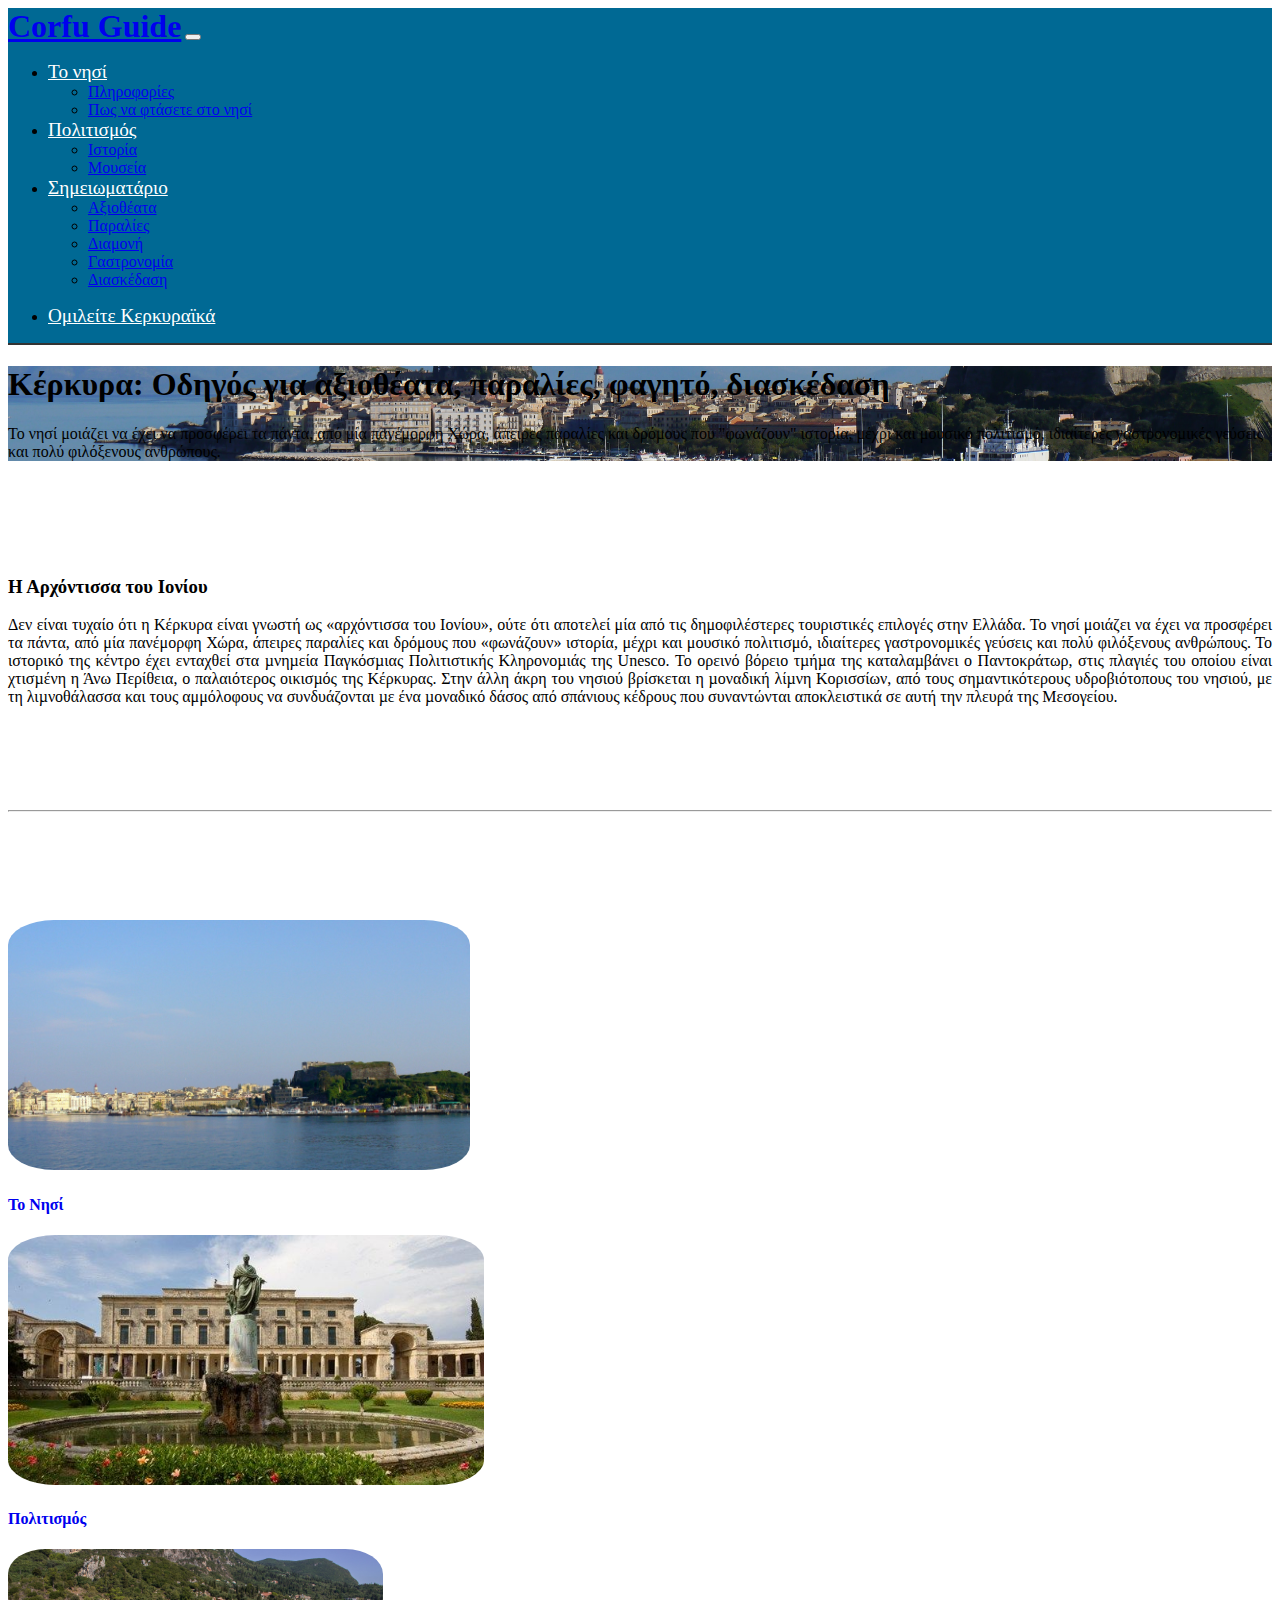
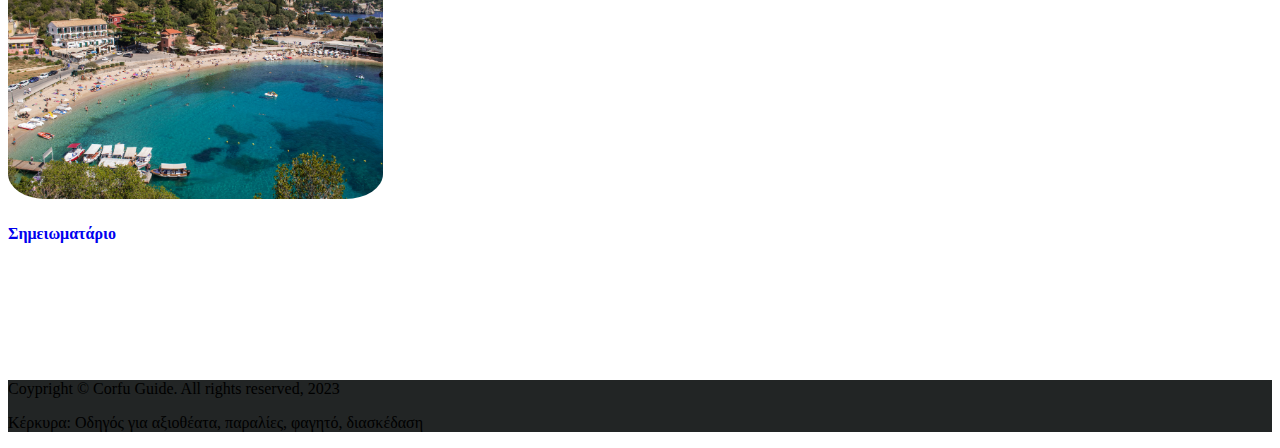
<file: index.html>
<!DOCTYPE html>
<html lang="en">
<head>
  <meta charset="UTF-8">
  <meta http-equiv="X-UA-Compatible" content="IE=edge">
  <meta name="viewport" content="width=device-width, initial-scale=1.0">
  <link href="https://cdn.jsdelivr.net/npm/bootstrap@5.3.0/dist/css/bootstrap.min.css" rel="stylesheet" integrity="sha384-9ndCyUaIbzAi2FUVXJi0CjmCapSmO7SnpJef0486qhLnuZ2cdeRhO02iuK6FUUVM" crossorigin="anonymous">
  <link rel="stylesheet" href="https://cdnjs.cloudflare.com/ajax/libs/font-awesome/6.4.0/css/all.min.css" integrity="sha512-iecdLmaskl7CVkqkXNQ/ZH/XLlvWZOJyj7Yy7tcenmpD1ypASozpmT/E0iPtmFIB46ZmdtAc9eNBvH0H/ZpiBw==" crossorigin="anonymous" referrerpolicy="no-referrer" />
  <link rel="stylesheet" href="./css/corfu.css">
  <title>Κέρκυρα: Οδηγός για αξιοθέατα, παραλίες, φαγητό, διασκέδαση</title>
</head>
<body>
  
  <nav class="navbar navbar-expand-lg navbar-dark bg-dark py-3 fixed-top">
    <div class="container-lg">
      <a href="./index.html" class="navbar-brand me-auto">Corfu Guide</a>
      
      <button class="navbar-toggler" type="button" data-bs-toggle="collapse" data-bs-target="#navbarNavDropdown">
        <span class="navbar-toggler-icon"></span>
      </button>

      <div class="collapse navbar-collapse justify-content-center" id="navbarNavDropdown">
        <ul class="navbar-nav ms-auto">
          <li class="nav-item dropdown">
            <a class="nav-link dropdown-toggle" href="#" id="navbarDropdownMenuLink" role="button" data-bs-toggle="dropdown" aria-expanded="false">Το νησί</a>
            <ul class="dropdown-menu" aria-labelledby="navbarDropdownMenuLink">
              <li><a class="dropdown-item" href="./plirofories.html">Πληροφορίες</a></li>
              <li><a class="dropdown-item" href="./pos-na-ftasete-sto-nisi.html">Πως να φτάσετε στο νησί</a></li>
            </ul>
          </li>
          <li class="nav-item dropdown">
            <a class="nav-link dropdown-toggle" href="#" id="navbarDropdownMenuLink" role="button" data-bs-toggle="dropdown" aria-expanded="false">Πολιτισμός</a>
            <ul class="dropdown-menu" aria-labelledby="navbarDropdownMenuLink">
              <li><a class="dropdown-item" href="#">Ιστορία</a></li>
              <li><a class="dropdown-item" href="#">Μουσεία</a></li>
            </ul>
          </li>
          <li class="nav-item dropdown">
            <a class="nav-link dropdown-toggle" href="#" id="navbarDropdownMenuLink" role="button" data-bs-toggle="dropdown" aria-expanded="false">Σημειωματάριο</a>
            <ul class="dropdown-menu" aria-labelledby="navbarDropdownMenuLink">
              <li><a class="dropdown-item" href="#">Αξιοθέατα</a></li>
              <li><a class="dropdown-item" href="#">Παραλίες</a></li>
              <li><a class="dropdown-item" href="#">Διαμονή</a></li>
              <li><a class="dropdown-item" href="#">Γαστρονομία</a></li>
              <li><a class="dropdown-item" href="#">Διασκέδαση</a></li>
            </ul>
          </li>
        </ul>
        <ul class="navbar-nav ms-auto">
          <li class="nav-item">
            <a class="nav-link" href="#">Ομιλείτε Κερκυραϊκά</a>
          </li>
        </ul>
      </div>
    </div>
  </nav>

  <header class="container-fluid mt-5">
    <div class="container-lg text-center text-white py-5">
      <h1 class="pt-5 pb-4">Κέρκυρα: Οδηγός για αξιοθέατα, παραλίες, φαγητό, διασκέδαση</h1>
      <p class="lead">Το νησί μοιάζει να έχει να προσφέρει τα πάντα, από μία πανέμορφη Χώρα, άπειρες παραλίες και δρόμους που "φωνάζουν" ιστορία, μέχρι και μουσικό πολιτισμό, ιδιαίτερες γαστρονομικές γεύσεις και πολύ φιλόξενους ανθρώπους.</p>
    </div>
  </header>

  <div class="container-fluid main">
    <div class="container-lg">
      <h3 class="text-center pb-3">Η Αρχόντισσα του Ιονίου</h3>
      <p>Δεν είναι τυχαίο ότι η Κέρκυρα είναι γνωστή ως «αρχόντισσα του Ιονίου», ούτε ότι αποτελεί μία από τις δημοφιλέστερες τουριστικές επιλογές στην Ελλάδα. Το νησί μοιάζει να έχει να προσφέρει τα πάντα, από μία πανέμορφη Χώρα, άπειρες παραλίες και δρόμους που «φωνάζουν» ιστορία, μέχρι και μουσικό πολιτισμό, ιδιαίτερες γαστρονομικές γεύσεις και πολύ φιλόξενους ανθρώπους. Το ιστορικό της κέντρο έχει ενταχθεί στα µνηµεία Παγκόσµιας Πολιτιστικής Κληρονοµιάς της Unesco. Το ορεινό βόρειο τµήµα της καταλαµβάνει ο Παντοκράτωρ, στις πλαγιές του οποίου είναι χτισµένη η Άνω Περίθεια, ο παλαιότερος οικισµός της Κέρκυρας. Στην άλλη άκρη του νησιού βρίσκεται η µοναδική λίµνη Κορισσίων, από τους σηµαντικότερους υδροβιότοπους του νησιού, με τη λιµνοθάλασσα και τους αμμόλοφους να συνδυάζονται µε ένα µοναδικό δάσος από σπάνιους κέδρους που συναντώνται αποκλειστικά σε αυτή την πλευρά της Μεσογείου.</p>
    </div>
  </div>

  <div class="container-lg col-2 line">
    <hr>
  </div>

  <div class="container-fluid album">
    <div class="container-lg">
      <div class="row">
        <div class="col-sm-4">
          <div class="card">
            <img class="card-img" src="./img/island.jpg" alt="Το νησί">
            <div class="card-img-overlay">
              <h4 class="card-title">
                <a class="card-link text-white" href="#">Το Νησί</a>
              </h4>
            </div>
          </div>
        </div>

        <div class="col-sm-4">
          <div class="card">
            <img class="card-img" src="./img/Art.jpg" alt="Πολιτισμός">
            <div class="card-img-overlay">
              <h4 class="card-title">
                <a class="card-link text-white" href="#">Πολιτισμός</a>
              </h4>
            </div>
          </div>
        </div>

        <div class="col-sm-4">
          <div class="card">
            <img class="card-img" src="./img/beach.jpg" alt="Σημειωματάριο">
            <div class="card-img-overlay">
              <h4 class="card-title">
                <a class="card-link text-white" href="#">Σημειωματάριο</a>
              </h4>
            </div>
          </div>
        </div>
      </div>
    </div>
  </div>

  <footer class="container-fluid">
    <div class="container-lg">
      <div class="row">
        <div class="col-sm-12 text-center text-white mt-3">
          <p>Coypright &copy; Corfu Guide. All rights reserved, 2023</p>
        </div>
        <div class="col-sm-12 text-center text-white">
          <p>Κέρκυρα: Οδηγός για αξιοθέατα, παραλίες, φαγητό, διασκέδαση</p>
        </div>
        <div class="col-sm-12 text-center text-white social">
          <a href="#"><i class="fab fa-facebook-square"></i></a>
          <a href="#"><i class="fab fa-tumblr-square"></i></a>
        </div>
      </div>
    </div>
  </footer>

  <script src="https://cdn.jsdelivr.net/npm/bootstrap@5.3.0/dist/js/bootstrap.bundle.min.js" integrity="sha384-geWF76RCwLtnZ8qwWowPQNguL3RmwHVBC9FhGdlKrxdiJJigb/j/68SIy3Te4Bkz" crossorigin="anonymous"></script>
</body>
</html>
</file>
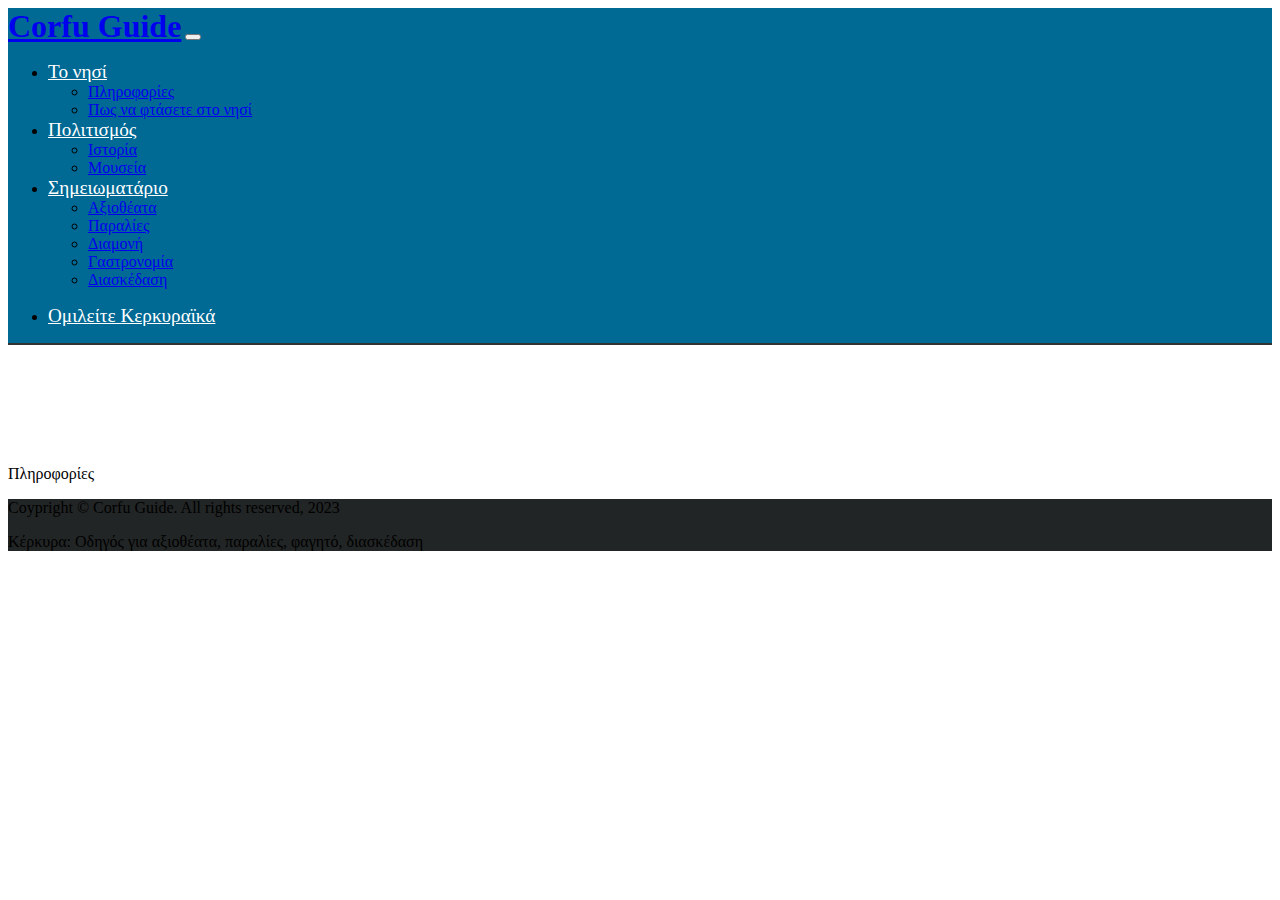
<file: plirofories.html>
<!DOCTYPE html>
<html lang="en">
<head>
  <meta charset="UTF-8">
  <meta http-equiv="X-UA-Compatible" content="IE=edge">
  <meta name="viewport" content="width=device-width, initial-scale=1.0">
  <link href="https://cdn.jsdelivr.net/npm/bootstrap@5.3.0/dist/css/bootstrap.min.css" rel="stylesheet" integrity="sha384-9ndCyUaIbzAi2FUVXJi0CjmCapSmO7SnpJef0486qhLnuZ2cdeRhO02iuK6FUUVM" crossorigin="anonymous">
  <link rel="stylesheet" href="https://cdnjs.cloudflare.com/ajax/libs/font-awesome/6.4.0/css/all.min.css" integrity="sha512-iecdLmaskl7CVkqkXNQ/ZH/XLlvWZOJyj7Yy7tcenmpD1ypASozpmT/E0iPtmFIB46ZmdtAc9eNBvH0H/ZpiBw==" crossorigin="anonymous" referrerpolicy="no-referrer" />
  <link rel="stylesheet" href="./css/corfu.css">
  <title>Το νησί - Πληροφορίες</title>
</head>
<body>
  
  <nav class="navbar navbar-expand-lg navbar-dark bg-dark py-3 fixed-top">
    <div class="container-lg">
      <a href="./index.html" class="navbar-brand me-auto">Corfu Guide</a>
      
      <button class="navbar-toggler" type="button" data-bs-toggle="collapse" data-bs-target="#navbarNavDropdown">
        <span class="navbar-toggler-icon"></span>
      </button>

      <div class="collapse navbar-collapse justify-content-center" id="navbarNavDropdown">
        <ul class="navbar-nav ms-auto">
          <li class="nav-item dropdown">
            <a class="nav-link dropdown-toggle" href="#" id="navbarDropdownMenuLink" role="button" data-bs-toggle="dropdown" aria-expanded="false">Το νησί</a>
            <ul class="dropdown-menu" aria-labelledby="navbarDropdownMenuLink">
              <li><a class="dropdown-item" href="./plirofories.html">Πληροφορίες</a></li>
              <li><a class="dropdown-item" href="./pos-na-ftasete-sto-nisi.html">Πως να φτάσετε στο νησί</a></li>
            </ul>
          </li>
          <li class="nav-item dropdown">
            <a class="nav-link dropdown-toggle" href="#" id="navbarDropdownMenuLink" role="button" data-bs-toggle="dropdown" aria-expanded="false">Πολιτισμός</a>
            <ul class="dropdown-menu" aria-labelledby="navbarDropdownMenuLink">
              <li><a class="dropdown-item" href="#">Ιστορία</a></li>
              <li><a class="dropdown-item" href="#">Μουσεία</a></li>
            </ul>
          </li>
          <li class="nav-item dropdown">
            <a class="nav-link dropdown-toggle" href="#" id="navbarDropdownMenuLink" role="button" data-bs-toggle="dropdown" aria-expanded="false">Σημειωματάριο</a>
            <ul class="dropdown-menu" aria-labelledby="navbarDropdownMenuLink">
              <li><a class="dropdown-item" href="#">Αξιοθέατα</a></li>
              <li><a class="dropdown-item" href="#">Παραλίες</a></li>
              <li><a class="dropdown-item" href="#">Διαμονή</a></li>
              <li><a class="dropdown-item" href="#">Γαστρονομία</a></li>
              <li><a class="dropdown-item" href="#">Διασκέδαση</a></li>
            </ul>
          </li>
        </ul>
        <ul class="navbar-nav ms-auto">
          <li class="nav-item">
            <a class="nav-link" href="#">Ομιλείτε Κερκυραϊκά</a>
          </li>
        </ul>
      </div>
    </div>
  </nav>

  <div class="container-fluid">
    <div class="information">
      <p>Πληροφορίες</p>
    </div>
  </div>
  
  <footer class="container-fluid">
    <div class="container-lg">
      <div class="row">
        <div class="col-sm-12 text-center text-white mt-3">
          <p>Coypright &copy; Corfu Guide. All rights reserved, 2023</p>
        </div>
        <div class="col-sm-12 text-center text-white">
          <p>Κέρκυρα: Οδηγός για αξιοθέατα, παραλίες, φαγητό, διασκέδαση</p>
        </div>
        <div class="col-sm-12 text-center text-white social">
          <a href="#"><i class="fab fa-facebook-square"></i></a>
          <a href="#"><i class="fab fa-tumblr-square"></i></a>
        </div>
      </div>
    </div>
  </footer>

  <script src="https://cdn.jsdelivr.net/npm/bootstrap@5.3.0/dist/js/bootstrap.bundle.min.js" integrity="sha384-geWF76RCwLtnZ8qwWowPQNguL3RmwHVBC9FhGdlKrxdiJJigb/j/68SIy3Te4Bkz" crossorigin="anonymous"></script>
</body>
</html>
</file>
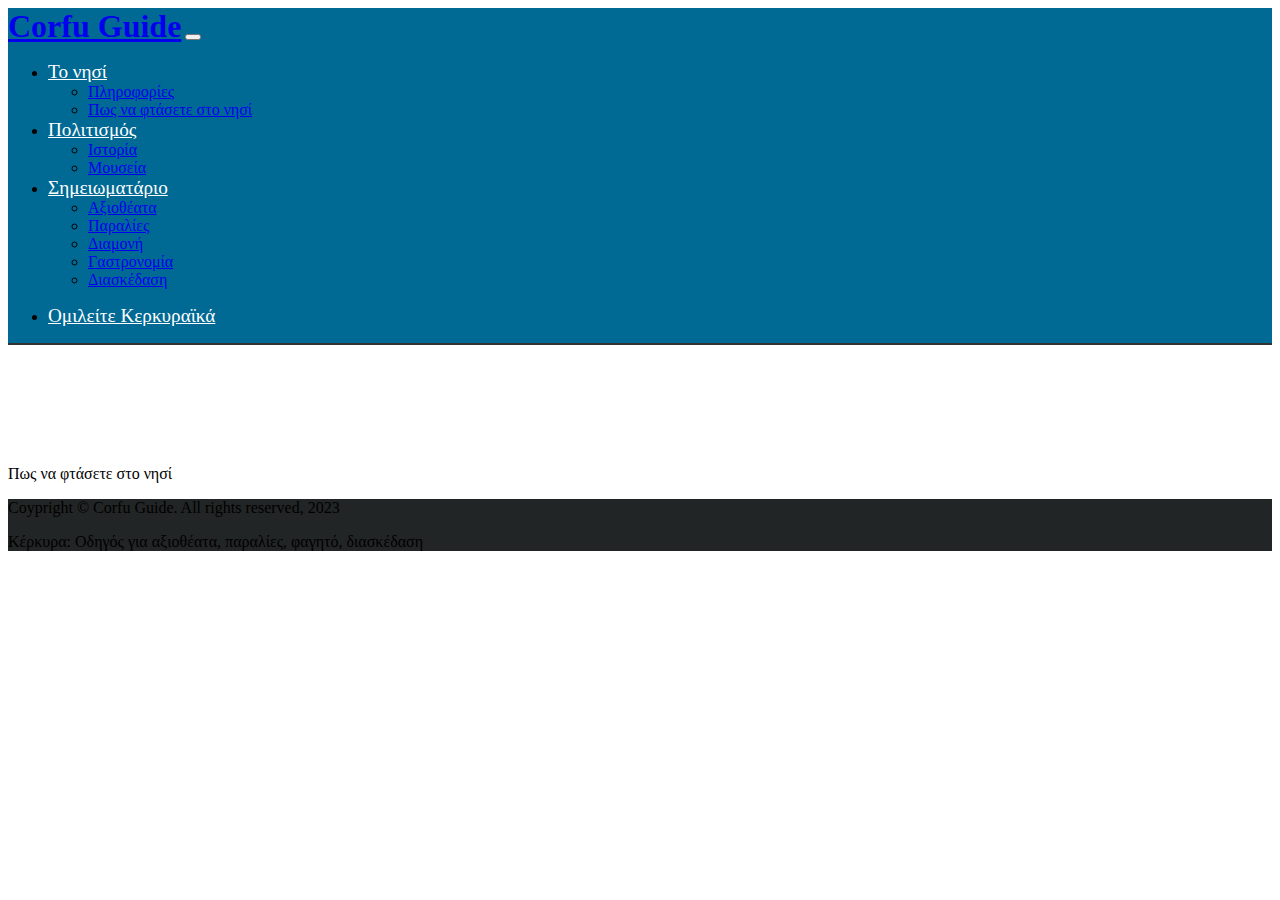
<file: pos-na-ftasete-sto-nisi.html>
<!DOCTYPE html>
<html lang="en">
<head>
  <meta charset="UTF-8">
  <meta http-equiv="X-UA-Compatible" content="IE=edge">
  <meta name="viewport" content="width=device-width, initial-scale=1.0">
  <link href="https://cdn.jsdelivr.net/npm/bootstrap@5.3.0/dist/css/bootstrap.min.css" rel="stylesheet" integrity="sha384-9ndCyUaIbzAi2FUVXJi0CjmCapSmO7SnpJef0486qhLnuZ2cdeRhO02iuK6FUUVM" crossorigin="anonymous">
  <link rel="stylesheet" href="https://cdnjs.cloudflare.com/ajax/libs/font-awesome/6.4.0/css/all.min.css" integrity="sha512-iecdLmaskl7CVkqkXNQ/ZH/XLlvWZOJyj7Yy7tcenmpD1ypASozpmT/E0iPtmFIB46ZmdtAc9eNBvH0H/ZpiBw==" crossorigin="anonymous" referrerpolicy="no-referrer" />
  <link rel="stylesheet" href="./css/corfu.css">
  <title>Το νησί - Πως να φτάσετε στο νησί</title>
</head>
<body>

  <nav class="navbar navbar-expand-lg navbar-dark bg-dark py-3 fixed-top">
    <div class="container-lg">
      <a href="./index.html" class="navbar-brand me-auto">Corfu Guide</a>
      
      <button class="navbar-toggler" type="button" data-bs-toggle="collapse" data-bs-target="#navbarNavDropdown">
        <span class="navbar-toggler-icon"></span>
      </button>

      <div class="collapse navbar-collapse justify-content-center" id="navbarNavDropdown">
        <ul class="navbar-nav ms-auto">
          <li class="nav-item dropdown">
            <a class="nav-link dropdown-toggle" href="#" id="navbarDropdownMenuLink" role="button" data-bs-toggle="dropdown" aria-expanded="false">Το νησί</a>
            <ul class="dropdown-menu" aria-labelledby="navbarDropdownMenuLink">
              <li><a class="dropdown-item" href="./plirofories.html">Πληροφορίες</a></li>
              <li><a class="dropdown-item" href="./pos-na-ftasete-sto-nisi.html">Πως να φτάσετε στο νησί</a></li>
            </ul>
          </li>
          <li class="nav-item dropdown">
            <a class="nav-link dropdown-toggle" href="#" id="navbarDropdownMenuLink" role="button" data-bs-toggle="dropdown" aria-expanded="false">Πολιτισμός</a>
            <ul class="dropdown-menu" aria-labelledby="navbarDropdownMenuLink">
              <li><a class="dropdown-item" href="#">Ιστορία</a></li>
              <li><a class="dropdown-item" href="#">Μουσεία</a></li>
            </ul>
          </li>
          <li class="nav-item dropdown">
            <a class="nav-link dropdown-toggle" href="#" id="navbarDropdownMenuLink" role="button" data-bs-toggle="dropdown" aria-expanded="false">Σημειωματάριο</a>
            <ul class="dropdown-menu" aria-labelledby="navbarDropdownMenuLink">
              <li><a class="dropdown-item" href="#">Αξιοθέατα</a></li>
              <li><a class="dropdown-item" href="#">Παραλίες</a></li>
              <li><a class="dropdown-item" href="#">Διαμονή</a></li>
              <li><a class="dropdown-item" href="#">Γαστρονομία</a></li>
              <li><a class="dropdown-item" href="#">Διασκέδαση</a></li>
            </ul>
          </li>
        </ul>
        <ul class="navbar-nav ms-auto">
          <li class="nav-item">
            <a class="nav-link" href="#">Ομιλείτε Κερκυραϊκά</a>
          </li>
        </ul>
      </div>
    </div>
  </nav>

  <div class="container-fluid">
    <div class="directions-to-island">
      <p>Πως να φτάσετε στο νησί</p>
    </div>
  </div>
  
  <footer class="container-fluid">
    <div class="container-lg">
      <div class="row">
        <div class="col-sm-12 text-center text-white mt-3">
          <p>Coypright &copy; Corfu Guide. All rights reserved, 2023</p>
        </div>
        <div class="col-sm-12 text-center text-white">
          <p>Κέρκυρα: Οδηγός για αξιοθέατα, παραλίες, φαγητό, διασκέδαση</p>
        </div>
        <div class="col-sm-12 text-center text-white social">
          <a href="#"><i class="fab fa-facebook-square"></i></a>
          <a href="#"><i class="fab fa-tumblr-square"></i></a>
        </div>
      </div>
    </div>
  </footer>

  <script src="https://cdn.jsdelivr.net/npm/bootstrap@5.3.0/dist/js/bootstrap.bundle.min.js" integrity="sha384-geWF76RCwLtnZ8qwWowPQNguL3RmwHVBC9FhGdlKrxdiJJigb/j/68SIy3Te4Bkz" crossorigin="anonymous"></script>
</body>
</html>
</file>
<file: css/corfu.css>
/* Styling for page Index */

.bg-dark {
  background-color: #006994!important;
}

.navbar {
  border-bottom: 2px solid #333333;
}

.navbar-brand {
  font-size: 2rem;
  font-weight: bold;
}

.nav-link {
  color: white;
  font-size: 1.2rem;
}

.nav-link:hover {
  color: black;
}

.dropdown-item:hover {
  color: #006994;
}

header {
  background-image: url(../img/header.jpg);
  background-size: cover;
  background-position: center;
  background-repeat: no-repeat;
}

.main {
  padding-top: 80px;
  padding-bottom: 80px;
}

.main p {
  text-align: justify;
}

.line {
background-color: #006994;
}

.album {
  padding-top: 100px;
  padding-bottom: 100px;
}

.card {
  border: none;
}

.card-title a {
  text-decoration: none;
}

.card img {
  height: 250px;
  border-radius: 10%;
}

footer {
  background-color: #222525;
}

.social a {
  color: white;
  font-size: 1.5rem;
  letter-spacing: 5px;
}

/* Styling for page Πληροφορίες */

.information {
  margin-top: 120px;
}

/* Styling for page Πως να φτάσετε στο νησί */

.directions-to-island {
  margin-top: 120px;
}
</file>
